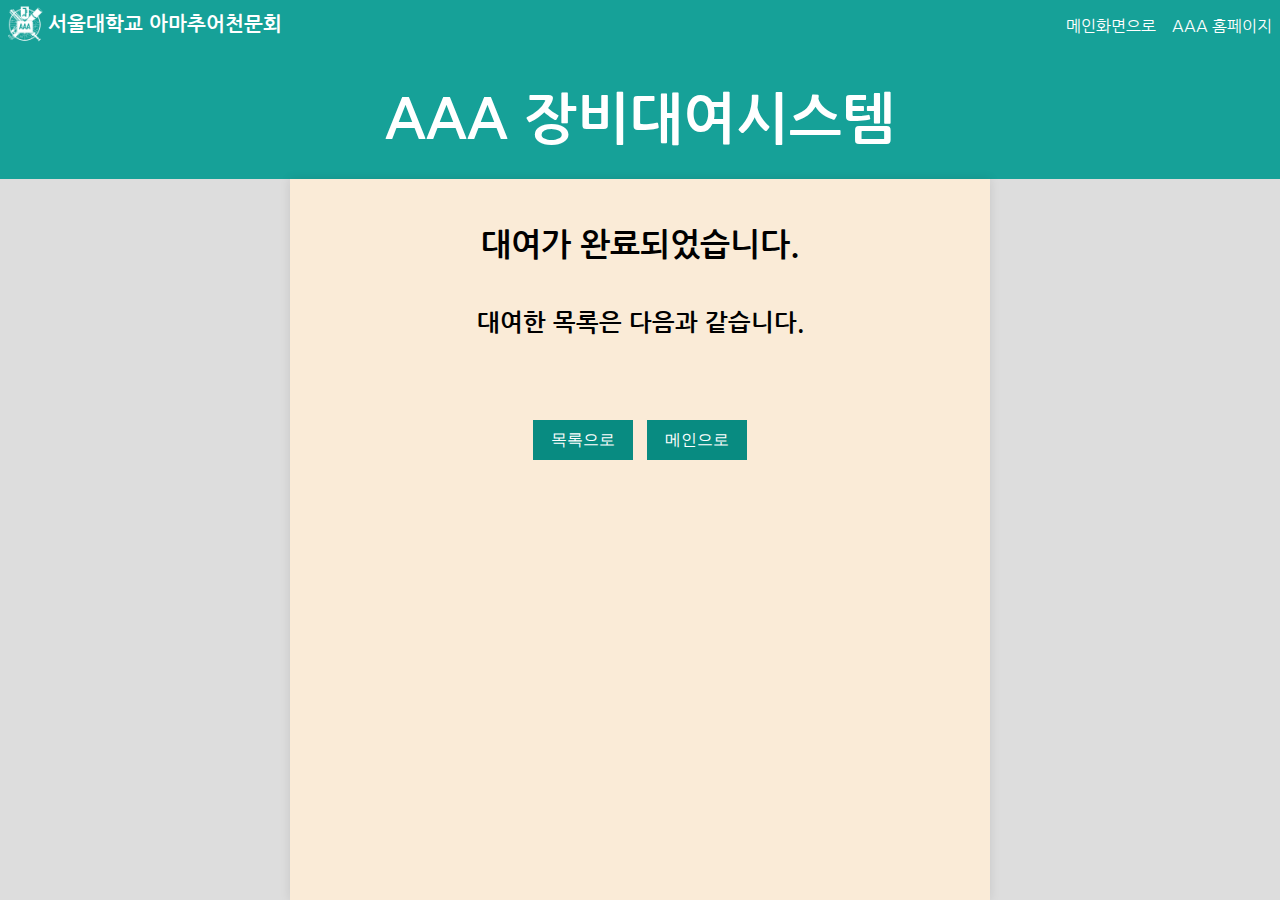
<file: EquipmentSystem/buyafter.html>
<!DOCTYPE html>
<html lang="en">
<head>
    <meta charset="UTF-8">
    <meta name="viewport" content="width=device-width, initial-scale=1.0">
    <title>대여가 완료되었습니다.</title>
    <link href="./css/header.css" rel="stylesheet" type="text/css"/>
    <link href="./css/buyafter.css" rel="stylesheet" type="text/css"/>
    <script src="js/jquery.js"></script>
    <script type="module">
        import { checkLoginStatus } from './js/login.js';
        $(function() {
            function getCookie(name) {
                let cookieValue = null;
                if (document.cookie && document.cookie !== '') {
                    const cookies = document.cookie.split(';');
                    for (let i = 0; i < cookies.length; i++) {
                        const cookie = cookies[i].trim();
                        if (cookie.substring(0, name.length + 1) === name + '=') {
                            cookieValue = decodeURIComponent(cookie.substring(name.length + 1));
                            break;
                        }
                    }
                }
                return cookieValue;
            }
            function printdata() {
                const buylist = getCookie('afterbuy');
                const list = buylist.split(',');
                for (var i=0; i<list.length; i++) {
                    $('#afterbuylist > ul').append(
                        `<li><div class="item">
                            <div class="iteminfo">
                                <h2>${list[i]}</h2>
                            </div>
                        </div></li>`
                    );
                }
                const now = new Date();
                now.setDate(now.getDate() + 2);
                $('#due > p').html(`반납 마감일은 <span>${now.getFullYear()}년 ${now.getMonth()+1}월 ${now.getDate()}일 14시</span> 입니다.`);

            }
            printdata();
            checkLoginStatus();
        });
    </script>
</head>
<body>
    <div id="container">
        <header>
            <div class="mainheader">
                <img src="img/logo.png">
                <h2>서울대학교 아마추어천문회</h2>
            </div>
            <div class="linker">
                <ul>
                    <li><a href="index.html">메인화면으로</a></li>
                    <li><a href="https://our.snuaaa.net/">AAA 홈페이지</a></li>
                </ul>
            </div>
            <div id="title">
                <h1>AAA 장비대여시스템</h1>
            </div>
            <div id ="account">
                <ul>
                </ul>
            </div>
        </header>
        <div id="section-wrapper">
        <section>
            <h1>대여가 완료되었습니다.</h1>
            <h2>대여한 목록은 다음과 같습니다.</h2>
            <div id="afterbuylist">
                <ul>
                </ul>
            </div>
            <div id="due">
                <p>
                </p>
            </div>
            <div id="buttons">
                <a href="list.html"><button id="tolist">목록으로</button></a>
                <a href="index.html"><button id="tomain">메인으로</button></a>
            </div>
        </section>
        </div>
    </div>
</body>
</html>
</file>
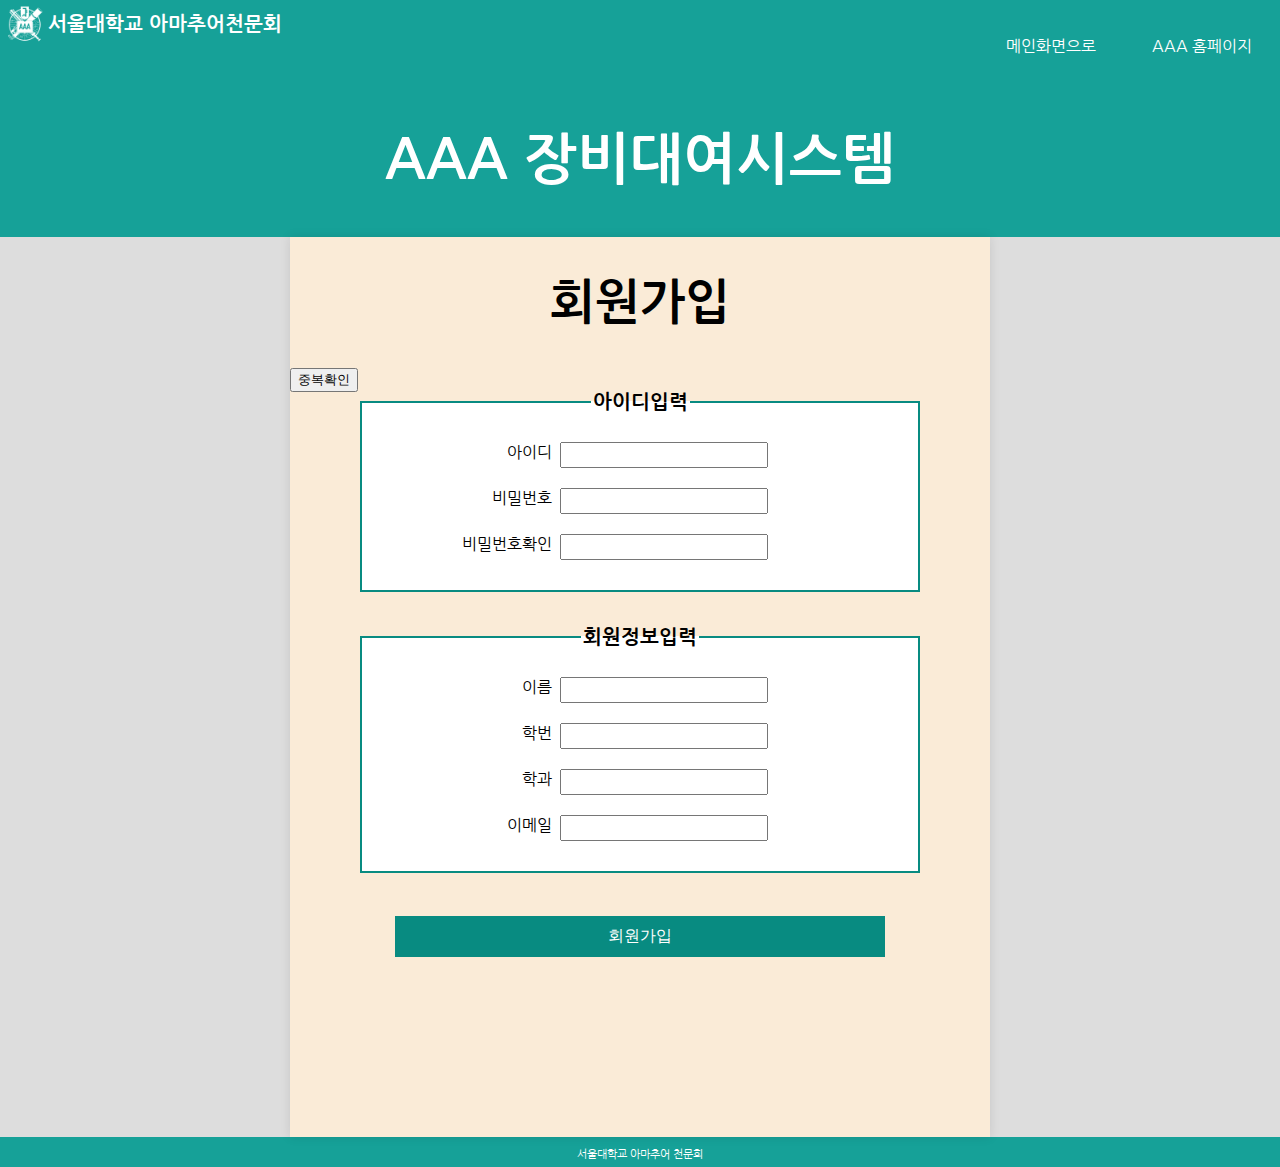
<file: EquipmentSystem/join.html>
<!DOCTYPE html>
<html lang="en">
<head>
    <meta charset="UTF-8">
    <meta name="viewport" content="width=device-width, initial-scale=1.0">
    <title>회원가입</title>
    <link href="./css/header.css" rel="stylesheet" type="text/css"/>
    <link href="./css/login.css" rel="stylesheet" type="text/css"/>
    <script src="js/jquery.js"></script>
    <script type="module">
        $(function() {
            var isIdChecked = false;
            function validatePassword(pw, pw2) {
                var minLength = 8; // 최소 길이
                var hasNumber = /\d/; // 숫자 포함
                var hasUpper = /[A-Z]/; // 대문자 포함
                var hasLower = /[a-z]/; // 소문자 포함
                // 비밀번호 길이 검사
                if (pw.length < minLength) {
                    alert('비밀번호는 최소 8자 이상이어야 합니다.');
                    return false;
                }
                // // 숫자 포함 검사
                // if (!hasNumber.test(pw)) {
                //     alert('비밀번호에는 최소 1개 이상의 숫자가 포함되어야 합니다.');
                //     return false;
                // }
                // // 소문자 포함 검사
                // if (!hasLower.test(pw)) {
                //     alert('비밀번호에는 최소 1개 이상의 소문자가 포함되어야 합니다.');
                //     return false;
                // }
                if (pw != pw2) {
                    alert('비밀번호가 일치하지 않습니다.');
                    return false;
                }
                return true; // 모든 조건을 만족
            }
            $('#submits').click(function(e) {
                if (!isIdChecked) {
                    alert('아이디 중복확인을 해주세요.');
                    e.preventDefault();
                    return;
                }
                var id = $('#id').val();
                var pw = $('#pw').val();
                var pw2 = $('#pw2').val();
                var name = $('#name').val();
                var num = $('#num').val();
                var dept = $('#dept').val();
                var email = $('#email').val();
                if (!validatePassword(pw, pw2)) {
                    e.preventDefault();
                    return;
                }

                $.ajax({
                    url: 'php/test.php',
                    type: 'post',
                    data: {
                        id: id,
                        pw: pw,
                        name: name,
                        num: num,
                        dept: dept,
                        email: email
                    },
                    success: function(data) {
                        console.log(data);
                        if (data == 1) {
                            alert('회원가입 완료');
                            window.location.href = 'login.html';
                        } else {
                            alert('회원가입 실패');
                        }
                    }
            
                });

            });

            $('#check').click(function() {
                var id = $('#id').val();

                $.ajax({
                    url: 'php/check.php',
                    type: 'post',
                    data: {
                        id: id
                    },
                    success: function(data) {
                        if(data == 1) {
                            alert('중복된 아이디입니다.');
                            isIdChecked = false;
                        } else {
                            alert('사용 가능한 아이디입니다.');
                            isIdChecked = true;
                        }
                    }
                });
            });
        });
    </script>
    <style>
    </style>
</head>
<body>
    <div class="container">
        <header>
            <div class="mainheader">
                <img src="img/logo.png">
                <h2>서울대학교 아마추어천문회</h2>
            </div>
            <div class="linker">
                <ul>
                    <li><a href="index.html">메인화면으로</a></li>
                    <li><a href="https://our.snuaaa.net/">AAA 홈페이지</a></li>
                </ul>
            </div>
            <div id="title">
                <h1>AAA 장비대여시스템</h1>
            </div>
        </header>
        <div id="section-wrapper">
            <section>
                <h1>회원가입</h1>
                <button type="submit" id="check">중복확인</button> <!-- 중복확인 버튼을 누르면 중복확인을 할 수 있도록 함 -->
                <form class=""> <!-- form 태그를 이용하여 데이터를 전송할 수 있도록 함 -->
                    <fieldset>
                            <legend>아이디입력</legend>
                        <ul>
                            <li>
                                <label for="#id">아이디</label>
                                <input type="text" id="id" name="id" required>
                            </li>
                            <li>
                                <label for="#pw">비밀번호</label>
                                <input type="password" id="pw" name="pw" required>
                            </li>
                            <li>
                                <label for="#pw">비밀번호확인</label>
                                <input type="password" id="pw2" name="pw2" required>
                            </li>
                        </ul>
                    </fieldset>
                    <fieldset>
                        <legend>회원정보입력</legend>
                        <ul>
                            <li>
                                <label for="#name">이름</label>
                                <input type="text" id="name" name="name" required>
                            </li>
                            <li>
                                <label for="#num">학번</label>
                                <input type="text" id="num" name="num" required>
                            </li>
                            <li>
                                <label for="#dept">학과</label>
                                <input type="text" id="dept" name="dept" required>
                            </li>
                            <li>
                                <label for="#email">이메일</label>
                                <input type="email" id="email" name="email" required>
                            </li>
                        </ul>
                    </fieldset>
                    <div id="submits">
                    <button type="submit" id="submit">회원가입</button>
                    </div>
                </form>
            </section>
        </div>
        <footer>
            <p>서울대학교 아마추어 천문회</p>
        </footer>

    </div>
</body>
</html>
</file>
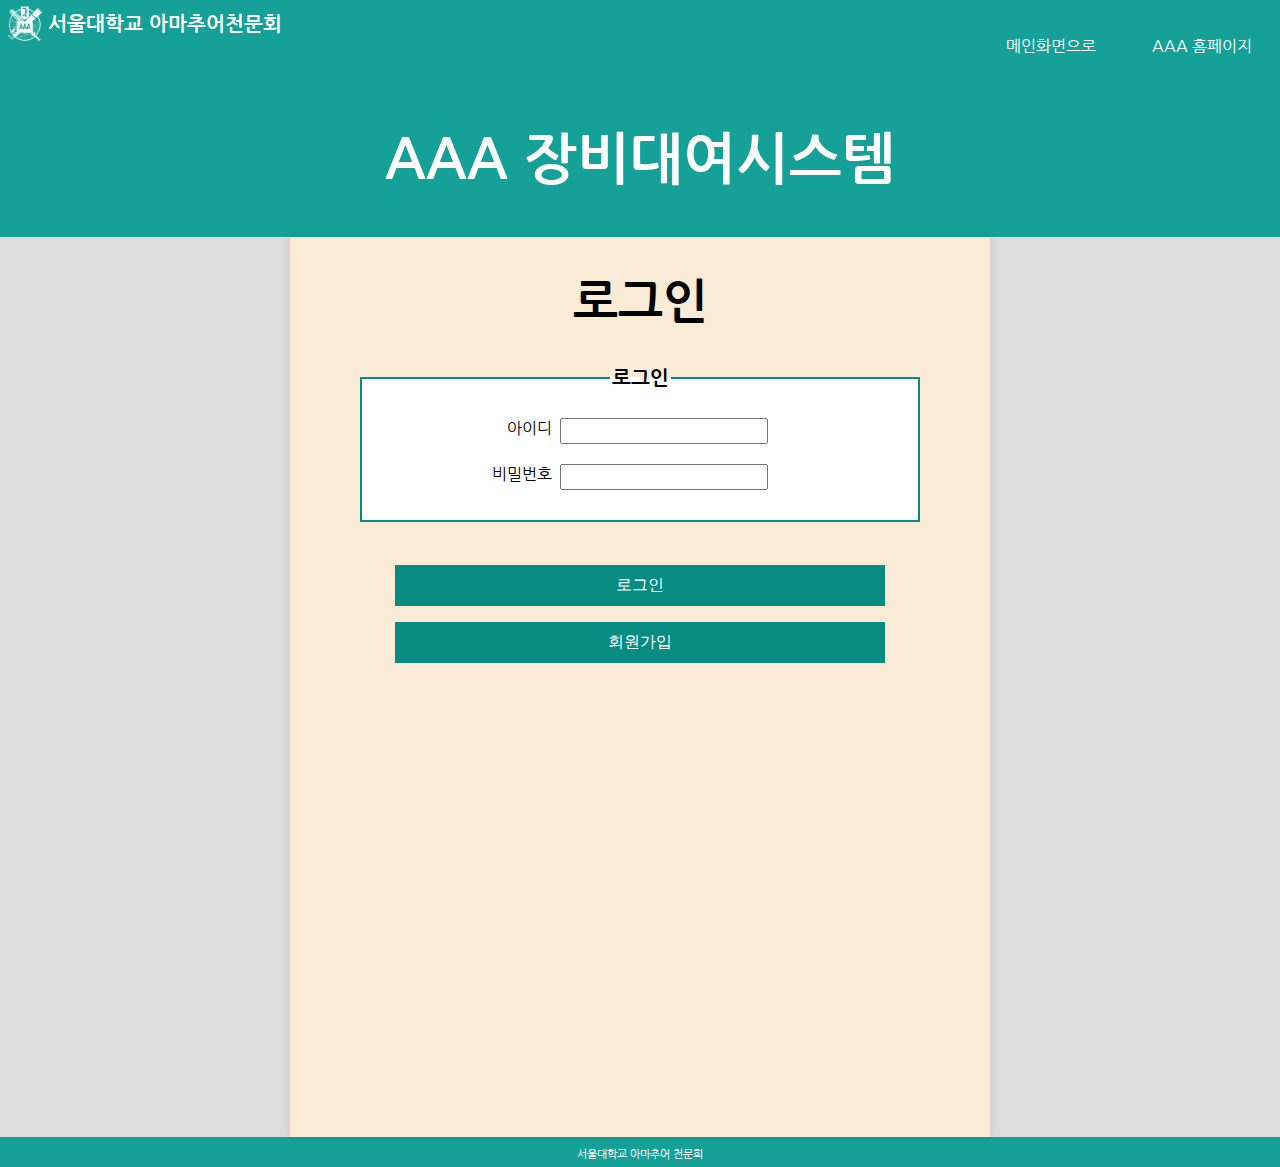
<file: EquipmentSystem/login.html>
<!DOCTYPE html>
<html lang="en">
<head>
    <meta charset="UTF-8">
    <meta name="viewport" content="width=device-width, initial-scale=1.0">
    <title>로그인</title>
    <script src="js/jquery.js"></script>
    <link href="./css/header.css" rel="stylesheet" type="text/css"/>
    <link href="./css/login.css" rel="stylesheet" type="text/css"/>
    <script type="module">
        $(function() {
            $('#submit').click(function(e) {
                var id = $('#id').val();
                var pw = $('#pw').val();
                $.ajax({
                    url: 'php/login.php',
                    type: 'post',
                    data: {
                        id: id,
                        pw: pw
                    },
                    success: function(data) {
                        if (data == 1) {
                            window.location.href = 'index.html';
                        } else if (data == 0) {
                            alert('로그인 실패');
                        } else {
                            alert(data);
                        }
                    },
                    fail: function() {
                        alert('서버와의 통신에 실패했습니다.');
                    }
                });
            });
        });
    </script>
</head>
<body>
    <div class="container">
        <header>
            <div class="mainheader">
                <img src="img/logo.png">
                <h2>서울대학교 아마추어천문회</h2>
            </div>
            <div class="linker">
                <ul>
                    <li><a href="index.html">메인화면으로</a></li>
                    <li><a href="https://our.snuaaa.net/">AAA 홈페이지</a></li>
                </ul>
            </div>
            <div id="title">
                <h1>AAA 장비대여시스템</h1>
            </div>
        </header>
        <div id="section-wrapper">
            <section>
                <h1>로그인</h1>
                <form>
                    <fieldset>
                        <legend>로그인</legend>
                        <ul>
                            <li class="form-group">
                                <label for="id">아이디</label>
                                <input type="text" id="id" name="id" required>
                            </li>
                            <li class="form-group">
                                <label for="pw">비밀번호</label>
                                <input type="password" id="pw" name="pw" required>
                            </li>
                        </ul>
                    </fieldset>
                </form>
                <div id="submits">
                    <button id="submit">로그인</button>
                    <a href="https://our.snuaaa.net/page/auth/login" id="join"><button id="hlink">회원가입</button></a>
                </div>
            </section>
        </div>
        <footer>
            <p>서울대학교 아마추어 천문회</p>
        </footer>
    </div>
</body>
</html>
</file>
<file: EquipmentSystem/css/header.css>
@import url('https://fonts.googleapis.com/css2?family=Nanum+Gothic&display=swap');
html {
    height: 100%;
}
body {
    margin: 0;
    padding: 0;
    font-family: "Nanum Gothic", sans-serif;
    height : 100%;
}
.mainheader {
    margin: 0;
    padding: 0 0;
    max-width: 1920px;
    width: 100%;
}
.mainheader img {
    float: left;
    height: 2.5rem;
    padding: 0.25rem;
    width:2.5rem;
    transition : all 1s;
}
.mainheader h2 {
    float: left;
    font-size: 20px;
    line-height: 3rem;
    margin: 0;
    color:white;
}
.linker {
    float:right;
}
.linker ul {
    display: flex;
    list-style: none;
    align-items: center;
    margin-right: 0;

}
.linker a {
    color:white;
    text-decoration: none;
    padding: 0.25rem;
    margin: 0.25rem;
    transition: all 1s;
}
header {
    background-color: #16a198;
    background-size: cover;
    background-position: center;
}
header > #title > h1{
    clear:both;
    text-align: center;
    padding-top: 40px;
    color: white;
    font-size: 3.5em;
    margin:10px 0px 0px 0px;
    @media screen and (max-width: 800px) {
        font-size: 2.2em;
    }
}
header > #account {
    float: right;
    color: white;
    padding-right: 10px;
    width : 230px;
}
header > #account > p {
    text-align: center;
    margin-right: 0px;
}
header > #account > ul {
    clear:both;
    display: flex;
    list-style: none;
    align-items: center;
    margin-right: 0px;
}
header > #account > ul > li {
    margin-right: 10px;
}
header > #account > ul > li > a > button {
    width : 70px;
    height : 30px;
    padding: 5px;
    background-color: #2188a7;
    border-radius: 10px;
    font-family: "Nanum Gothic", sans-serif;
    border : 1px solid #106269;
    font-size : 0.7em;
    color : white;
}
footer {
    height: 10px;
    background-color: #16a198;
    color: white;
    text-align: center;
    padding: 10px;
}
footer > p {
    margin: 0px;
    font-size: 0.7em;
}

#container {
    display: flex;
    flex-direction: column;
    height : 100%;
}
#section-wrapper {
    display: flex;
    flex-grow: 1;
    justify-content: center;
    height : auto;
    background-color: #ddd;
}
#section-wrapper > section {
    width: 100%;
    max-width: 700px;
    height: 100%;
    background-color: antiquewhite;
    box-shadow: 0 0 10px rgba(0, 0, 0, 0.1);

}

header > nav {
    display: flex;
    justify-content: center;
    background-color: #16a198;
    padding: 0px;
    width: 100%;
}
header > nav > ul {
    width: 100%;
    display: grid;
    grid-template-columns: 1fr 1fr 1fr;
    padding: 0px;
    list-style: none;
    align-items: center;
}
header > nav > ul > li {
    text-align: center;
}
header > nav > ul > li > a {
    color: white;
    text-decoration: none;
    font-size: 1.5em;
    padding: 0.25rem;
    margin: 0.25rem;
    transition: all 1s;
}
</file>
<file: EquipmentSystem/css/buyafter.css>
section > h1 {
    padding:30px;
    text-align: center;
    font-size: 2em;
    margin: 20px;
}
section > h2 {
    text-align: center;
    font-size: 1.5em;
    margin: 20px;
}
#afterbuylist > ul{
    margin: 20px;
    list-style: none;
    font-size: 0.9em;
    text-align: center;
    
}
#due > p {
    padding: 20px;
    text-align: center;
    font-size: 1.2em;
    font-weight: bold;
    margin: 20px;
}
#due > p > span {
    font-size: 1.3em;
    font-weight: bold;
    color: red;
}
#buttons {
    text-align: center;
    margin: 20px;
}
#tolist, #tomain {
    width: 100px;
    height: 40px;
    margin: 10px;
    font-size: 1.2em;
}
#buttons button {
    background-color: rgb(8, 139, 129);
    color: white;
    border: none;
    padding: 10px;
    font-size: 16px;
    cursor: pointer;
    margin: 5px;
}
</file>
<file: EquipmentSystem/css/login.css>
header h1 {
    padding-bottom: 50px;
}
.container {
    height: 100%;
    margin: 0 auto;
}
#section-wrapper {
    margin: 0 auto;
    height: 100%;
}
section h1 {
    text-align: center;
    font-size: 3em;
    font-weight: bold;
    padding: 10px;
}
fieldset {
    border: 2px solid rgb(8, 139, 129);
    background-color: white;
    padding: 10px;
    margin: 0% 10% 5% 10%;
}
legend {
    font-size: 20px;
    font-weight: bold;
    text-align: center;
}
ul {
    list-style: none;
}
li {
     margin:20px;

 }
li label {
     width:120px;
    float:left;
    text-align:right;
    padding-right:8px;
 }
 input {
        width: 200px;
        height: 20px;
 }
 #submits{
     text-align:center;
     height:30px;
     margin-top:15px;
 }
 #submit, #hlink {
    width:70%;
    background-color: rgb(8, 139, 129);
    color: white;
    border: none;
    padding: 10px;
    font-size: 16px;
    cursor: pointer;
    margin: 8px;

}
</file>
